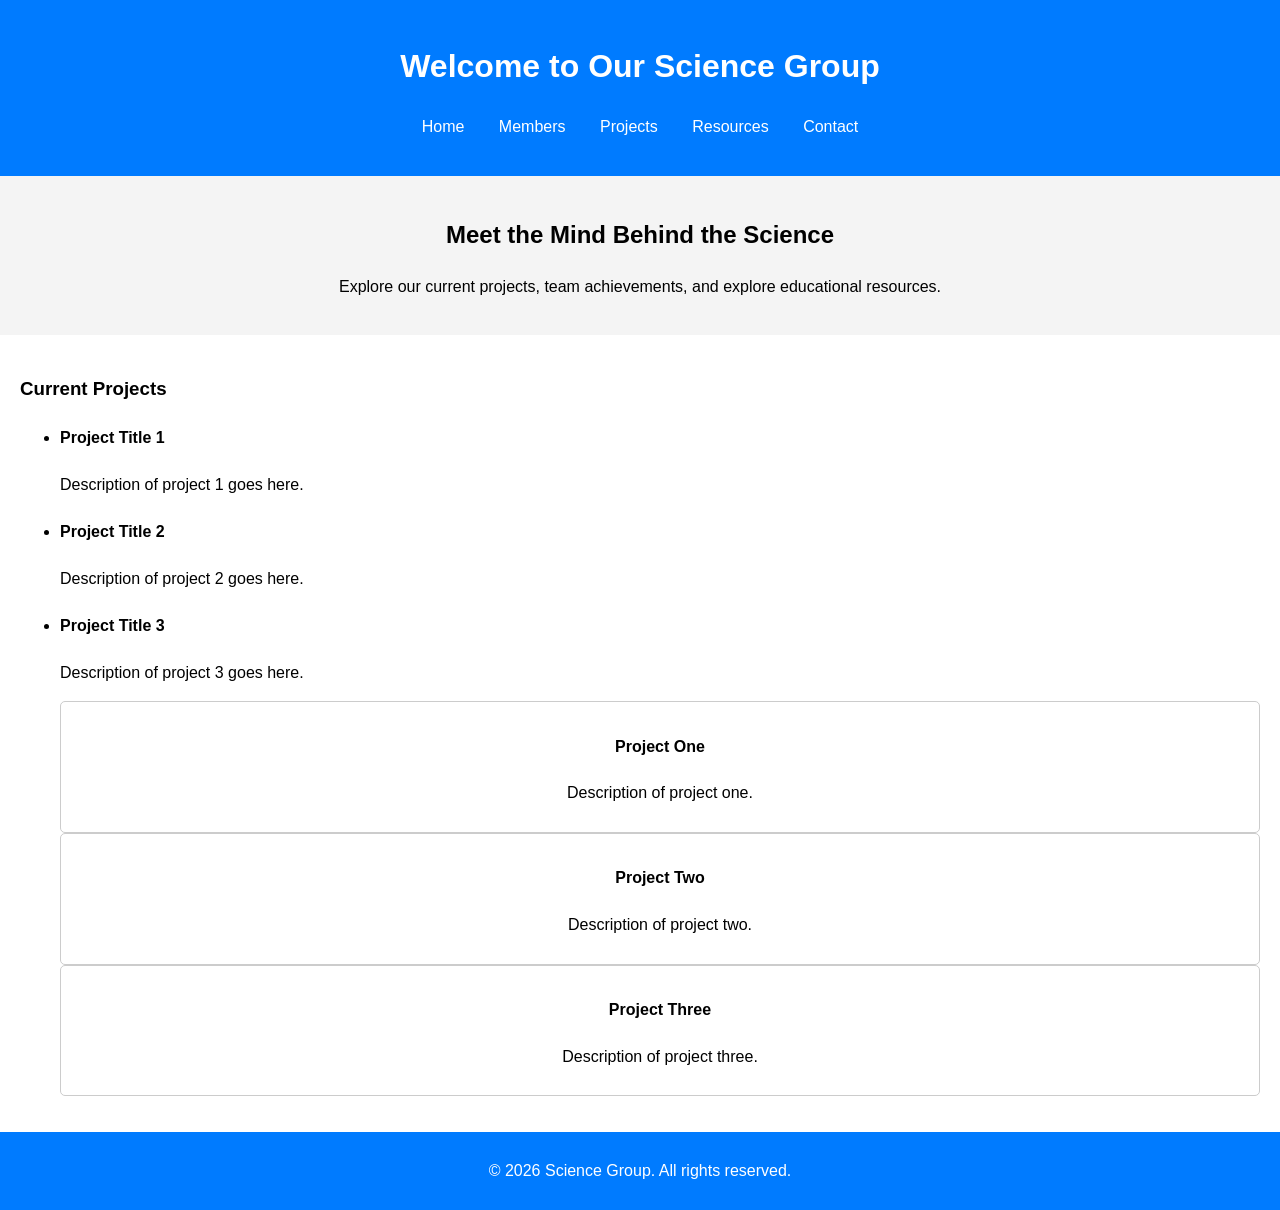
<file: index.html>
<!DOCTYPE html>
<html lang="en">
<head>
    <meta charset="UTF-8">
    <meta name="viewport" content="width=device-width, initial-scale=1.0">
    <title>Science Group</title>
    <link rel="stylesheet" href="css/styles.css">
    <link rel="icon" href="assets/favicon.ico" type="image/x-icon">
</head>
<body>
    <header>
        <h1>Welcome to Our Science Group</h1>
        <nav>
            <ul>
                <li><a href="index.html">Home</a></li>
                <li><a href="members.html">Members</a></li>
                <li><a href="projects.html">Projects</a></li>
                <li><a href="resources.html">Resources</a></li>
                <li><a href="contact.html">Contact</a></li>
            </ul>
        </nav>
    </header>
    
    <main>
        <section class="hero-banner">
            <h2>Meet the Mind Behind the Science</h2>
            <p>Explore our current projects, team achievements, and explore educational resources.</p>
        </section>

        <section class="current-projects">
            <h3>Current Projects</h3>
            <ul id="project-list">
                <li>
                    <h4>Project Title 1</h4>
                    <p>Description of project 1 goes here.</p>
                </li>
                <li>
                    <h4>Project Title 2</h4>
                    <p>Description of project 2 goes here.</p>
                </li>
                <li>
                    <h4>Project Title 3</h4>
                    <p>Description of project 3 goes here.</p>
                </li>
            </ul>
        </section>
    </main>

    <footer>
        <p>&copy; 2026 Science Group. All rights reserved.</p>
    </footer>

    <script src="js/script.js"></script>
</body>
</html>
</file>
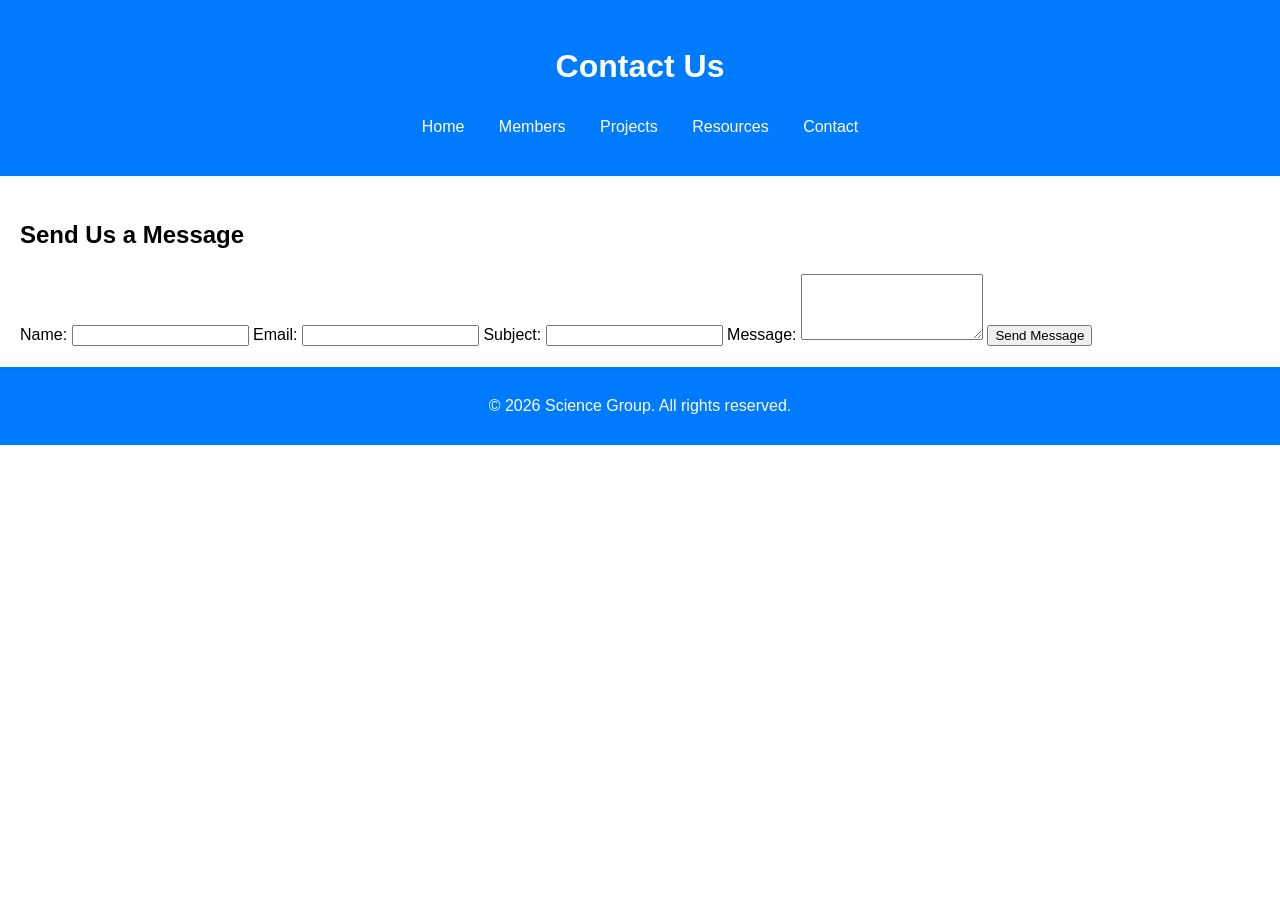
<file: contact.html>
<!DOCTYPE html>
<html lang="en">
<head>
    <meta charset="UTF-8">
    <meta name="viewport" content="width=device-width, initial-scale=1.0">
    <title>Contact - Science Group</title>
    <link rel="stylesheet" href="css/styles.css">
    <link rel="icon" href="assets/favicon.ico" type="image/x-icon">
</head>
<body>
    <header>
        <h1>Contact Us</h1>
        <nav>
            <ul>
                <li><a href="index.html">Home</a></li>
                <li><a href="members.html">Members</a></li>
                <li><a href="projects.html">Projects</a></li>
                <li><a href="resources.html">Resources</a></li>
                <li><a href="contact.html">Contact</a></li>
            </ul>
        </nav>
    </header>

    <main>
        <section class="contact-form">
            <h2>Send Us a Message</h2>
            <form id="contact-form">
                <label for="name">Name:</label>
                <input type="text" id="name" name="name" required>
                
                <label for="email">Email:</label>
                <input type="email" id="email" name="email" required>
                
                <label for="subject">Subject:</label>
                <input type="text" id="subject" name="subject" required>
                
                <label for="message">Message:</label>
                <textarea id="message" name="message" rows="4" required></textarea>
                
                <button type="submit">Send Message</button>
            </form>
            <div id="submit-message"></div>
        </section>
    </main>

    <footer>
        <p>&copy; 2026 Science Group. All rights reserved.</p>
    </footer>

    <script src="js/script.js"></script>
</body>
</html>
</file>
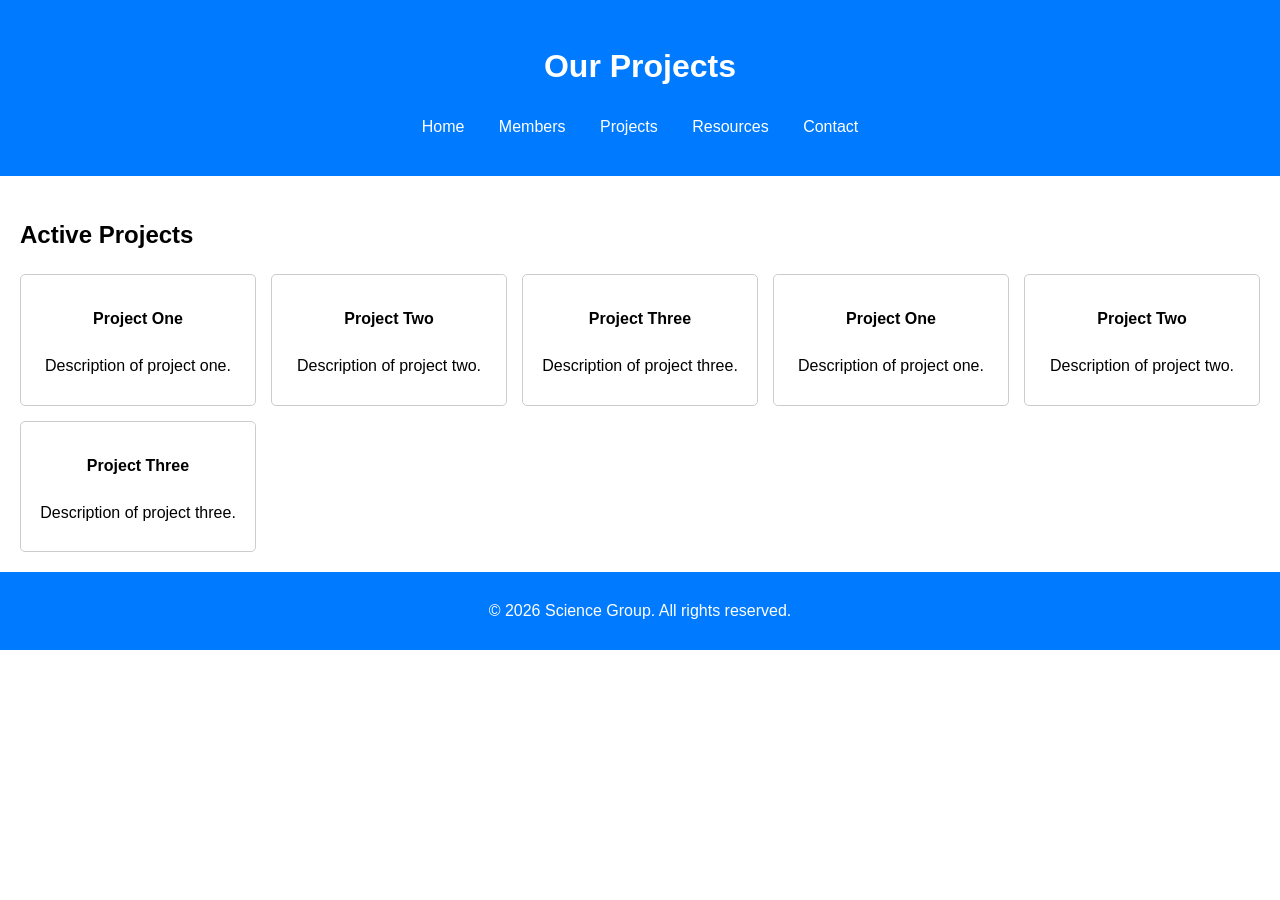
<file: projects.html>
<!DOCTYPE html>
<html lang="en">
<head>
    <meta charset="UTF-8">
    <meta name="viewport" content="width=device-width, initial-scale=1.0">
    <title>Projects - Science Group</title>
    <link rel="stylesheet" href="css/styles.css">
    <link rel="icon" href="assets/favicon.ico" type="image/x-icon">
</head>
<body>
    <header>
        <h1>Our Projects</h1>
        <nav>
            <ul>
                <li><a href="index.html">Home</a></li>
                <li><a href="members.html">Members</a></li>
                <li><a href="projects.html">Projects</a></li>
                <li><a href="resources.html">Resources</a></li>
                <li><a href="contact.html">Contact</a></li>
            </ul>
        </nav>
    </header>
    
    <main>
        <section class="projects">
            <h2>Active Projects</h2>
            <div class="project-cards" id="project-list"></div>
        </section>
    </main>

    <footer>
        <p>&copy; 2026 Science Group. All rights reserved.</p>
    </footer>

    <script src="js/script.js"></script>
    <script>
        document.addEventListener("DOMContentLoaded", function() {
            loadProjects();
        });
    </script>
</body>
</html>
</file>
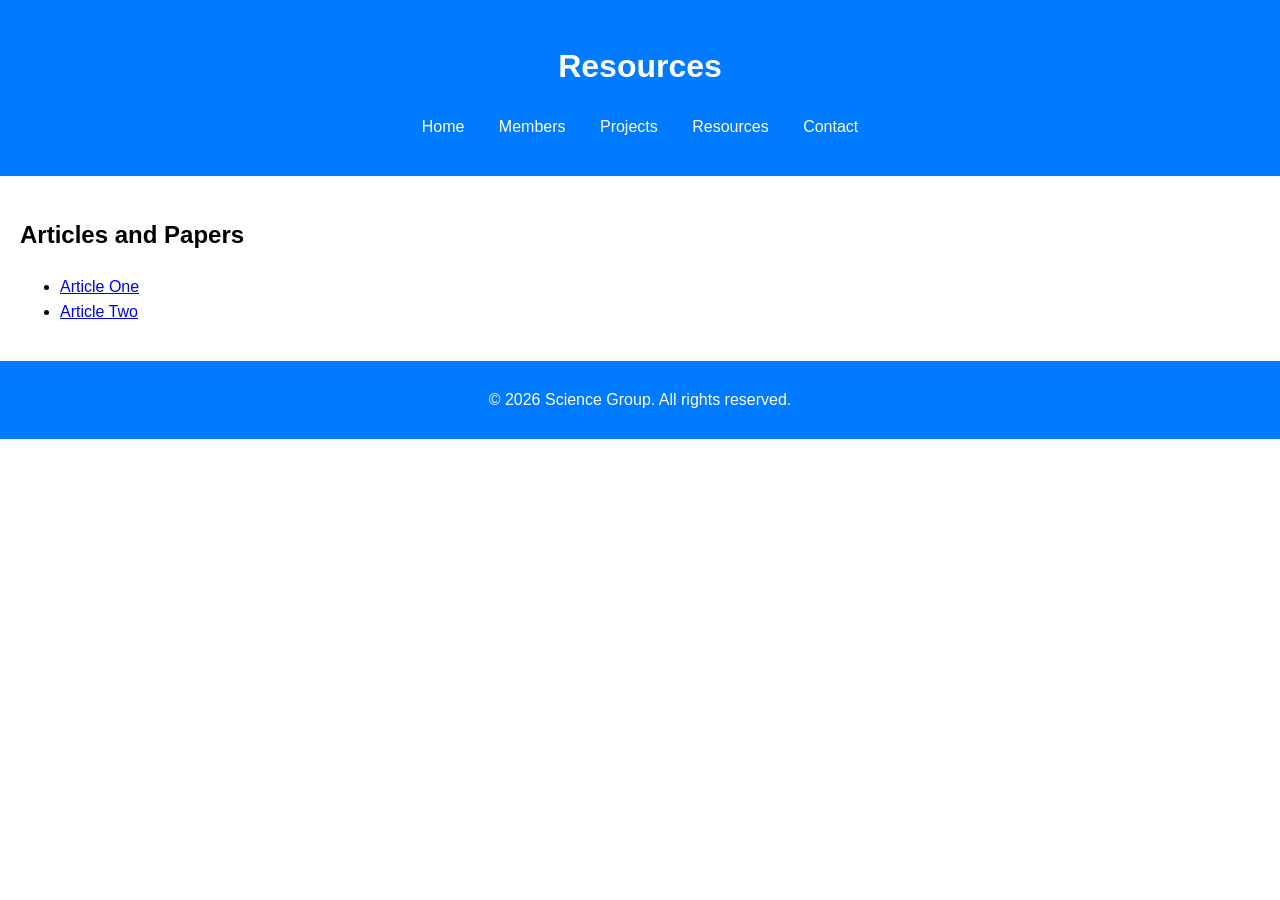
<file: resources.html>
<!DOCTYPE html>
<html lang="en">
<head>
    <meta charset="UTF-8">
    <meta name="viewport" content="width=device-width, initial-scale=1.0">
    <title>Resources - Science Group</title>
    <link rel="stylesheet" href="css/styles.css">
    <link rel="icon" href="assets/favicon.ico" type="image/x-icon">
</head>
<body>
    <header>
        <h1>Resources</h1>
        <nav>
            <ul>
                <li><a href="index.html">Home</a></li>
                <li><a href="members.html">Members</a></li>
                <li><a href="projects.html">Projects</a></li>
                <li><a href="resources.html">Resources</a></li>
                <li><a href="contact.html">Contact</a></li>
            </ul>
        </nav>
    </header>
    
    <main>
        <section class="resources">
            <h2>Articles and Papers</h2>
            <ul id="resource-list"></ul>
        </section>
    </main>

    <footer>
        <p>&copy; 2026 Science Group. All rights reserved.</p>
    </footer>

    <script src="js/script.js"></script>
</body>
</html>
</file>
<file: css/styles.css>
body {
    font-family: Arial, sans-serif;
    line-height: 1.6;
    margin: 0;
    padding: 0;
}

header {
    background: #007BFF;
    color: white;
    padding: 20px;
    text-align: center;
}

nav ul {
    list-style: none;
    padding: 0;
}

nav ul li {
    display: inline;
    margin: 0 15px;
}

nav ul li a {
    color: white;
    text-decoration: none;
}

.hero-banner {
    background: #f4f4f4;
    padding: 20px;
    text-align: center;
}

.current-projects {
    padding: 20px;
}

.project-list {
    list-style: none;
    padding: 0;
}

footer {
    background: #007BFF;
    color: white;
    text-align: center;
    padding: 10px 0;
    position: relative;
    width: 100%;
    bottom: 0;
}

.members, .projects, .resources, .contact-form {
    padding: 20px;
}

.member-cards, .project-cards {
    display: grid;
    grid-template-columns: repeat(auto-fill, minmax(200px, 1fr));
    gap: 15px;
}

.member-card, .project-card {
    border: 1px solid #ccc;
    border-radius: 5px;
    padding: 10px;
    text-align: center;
}

@media (max-width: 320px) {
    .member-cards, .project-cards {
        grid-template-columns: 1fr;
    }
}
</file>
